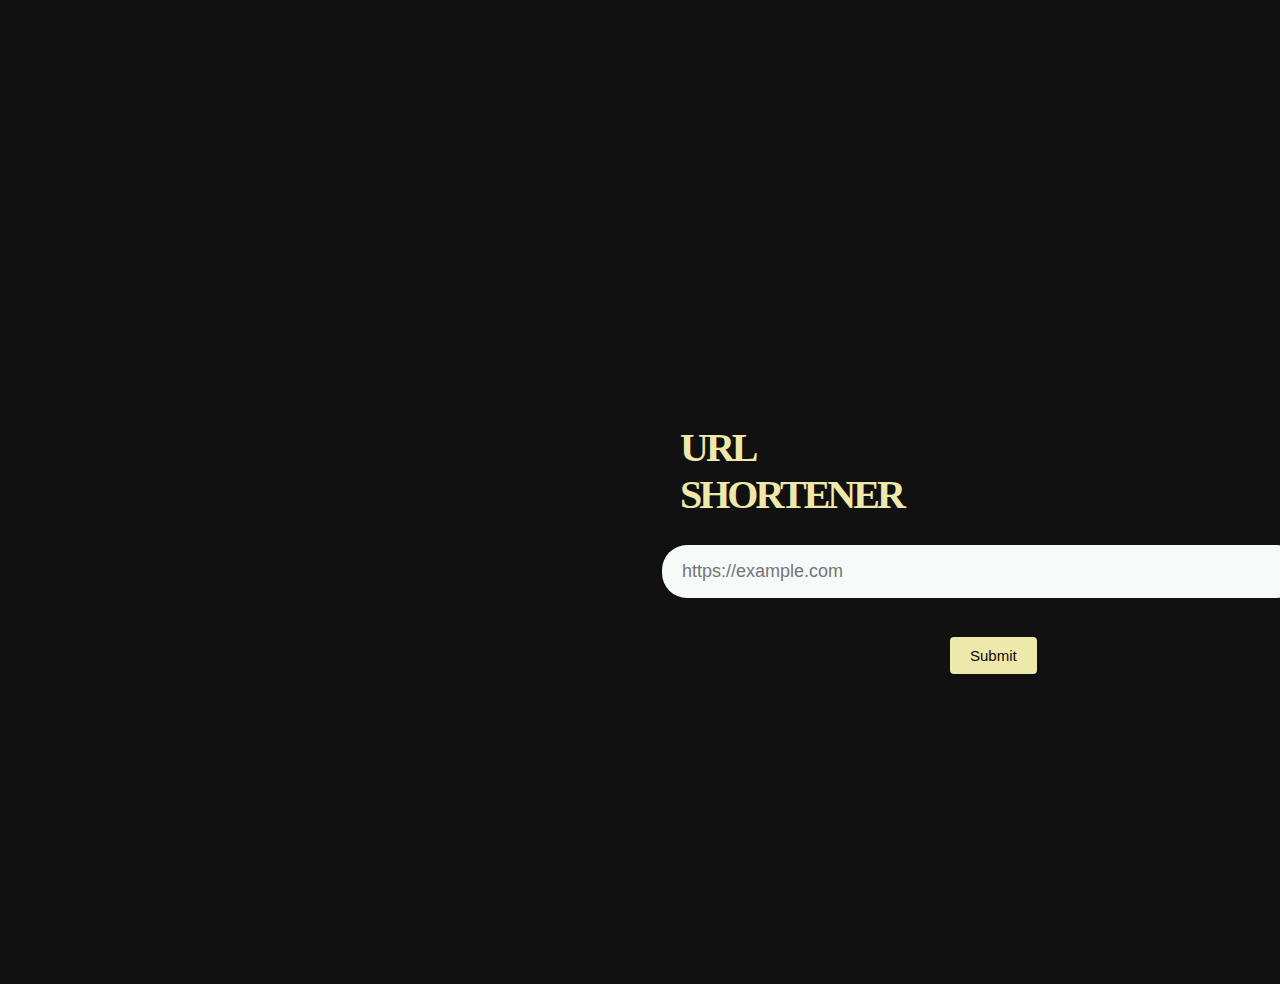
<file: templates/index.html>
<!DOCTYPE html>
<html>
<head>
    <title>Page Title</title>
<style>
body{
    margin: 0;
    padding: 0;
    background-color: #111111;
    font-weight: 400;
}   
input{
    width:600px;
    background-color: #f6faf9;
    border-radius:  25px;
    border: none;
    color: rgb(27, 26, 26);
    padding: 16px 20px ;
    text-decoration: none;
    margin: 4px 2px;
    cursor: pointer;
    outline: none ;
    font-size: 18px;
    text-align: justify;
  } 


.search{
    
    padding:  347px 796px 303px 660px;
    
}  

.submit{
    width: 50px;
}

.button{
  background-color: PaleGoldenRod;
  border:none;
  color:#0a0909;
  font-size:15px;
  padding: 10px 20px;
  margin:35px 0px 7px 290px;;
  border-radius:4px;
  outline:none;
}

.button:hover{
  border: 1px solid #0f0f0f;
  padding: 9px 19px;
  color:#2c302c;
  
}


h5{
  font-size: 40px;
  text-transform: uppercase;
  font-family: 'Gambetta', serif;
  letter-spacing: -3px;
  transition: 700ms ease;
  font-variation-settings: "wght" 311;
  margin-bottom: 0.8rem;
  color: PaleGoldenRod;
  outline: none;
  text-align: center;
  padding: 10px 20px;
}

h5:hover {
  font-variation-settings: "wght" 582; 
  letter-spacing: 1px;
}



</style>

  
</head>

<body>
      <div class="search">
        <form action="/result" method="post">
          <h5  >URL Shortener</h5>
            <input  type="text" id="url" name="url" class="justified-input" placeholder="https://example.com" >
            <button class="button" type="submit">Submit</button>
        </form>
      </div>
    
   
</body>
</html>
</file>
